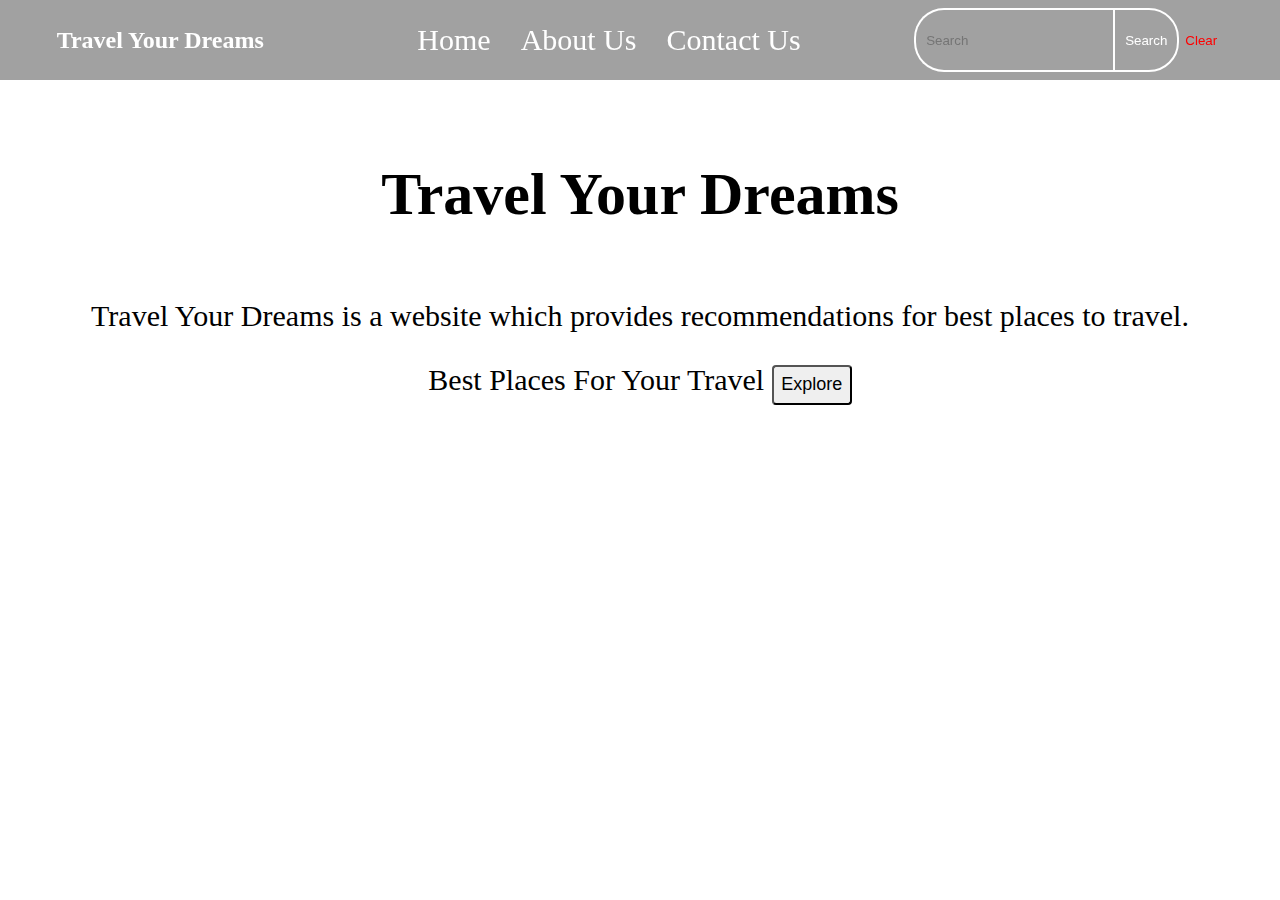
<file: index.html>
<!DOCTYPE html>
<html lang="en">
<head>
    <meta charset="UTF-8">
    <meta http-equiv="X-UA-Compatible" content="IE=edge">
    <meta name="viewport" content="width=device-width, initial-scale=1.0">
    <title>Travel Your Dreams</title>
    <link rel="stylesheet" href="style.css">
</head>
<body>
    <nav>
        <h2><a href="index.html">Travel Your Dreams</a></h2>
        <ul class="nav-bar">
            <li><a class="home-page-link">Home</a></li>
            <li><a class="about-page-link">About Us</a></li>
            <li><a class="contact-page-link">Contact Us</a></li>
        </ul>
        <div class="search-div">
            <input type="text" placeholder="Search" class="search-bar">
            <button class="search-btn">Search</button>
            <button class="search-clr">Clear</button>
        </div>
    </nav>
    <div class="search-results" style="display: none;">
    </div>
    <div class="web-content">
        <div class="hero">
            <h1>Travel Your Dreams</h1>
            <p>Travel Your Dreams is a website which provides recommendations for best places to travel.</p>
            <div>Best Places For Your Travel <button class="hero-button explore-link" onclick="explorePage()">Explore</button></div>
        </div>
    </div>
    <script src="script.js"></script>
</body>
</html>
</file>
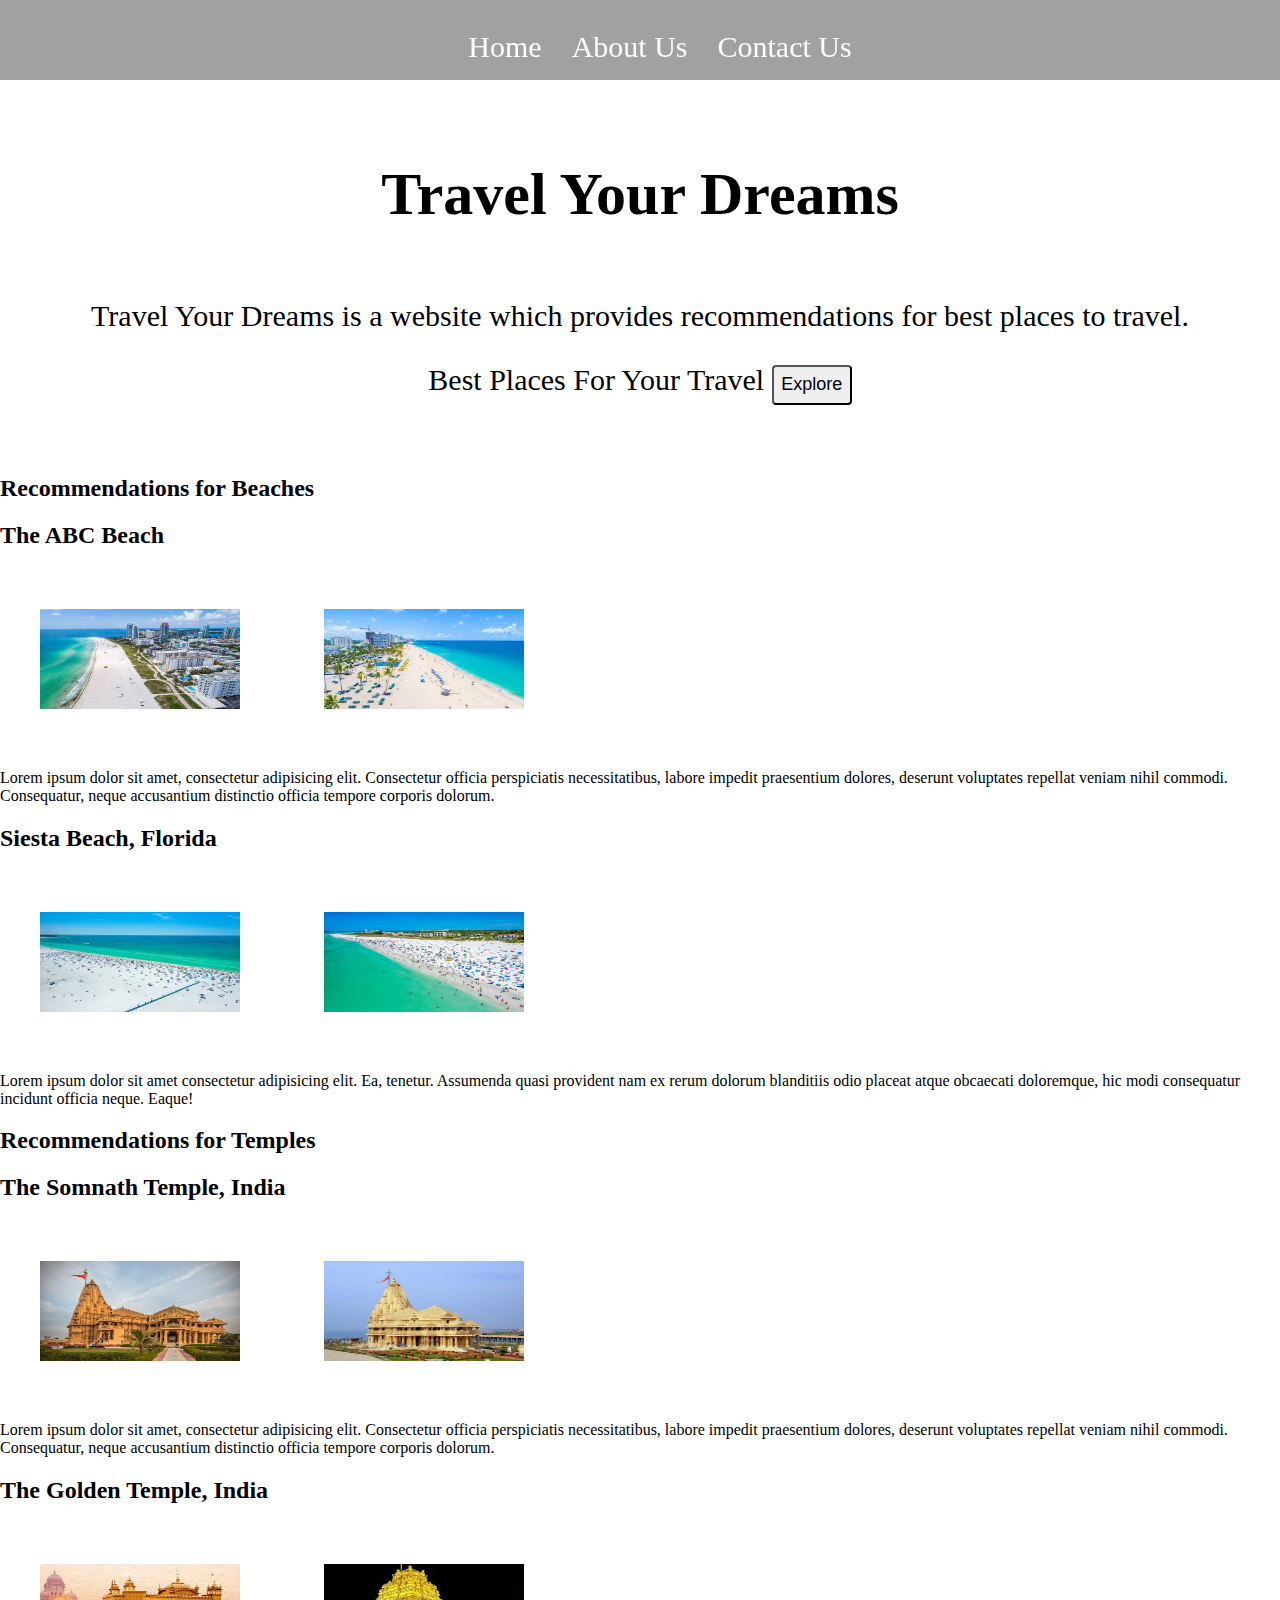
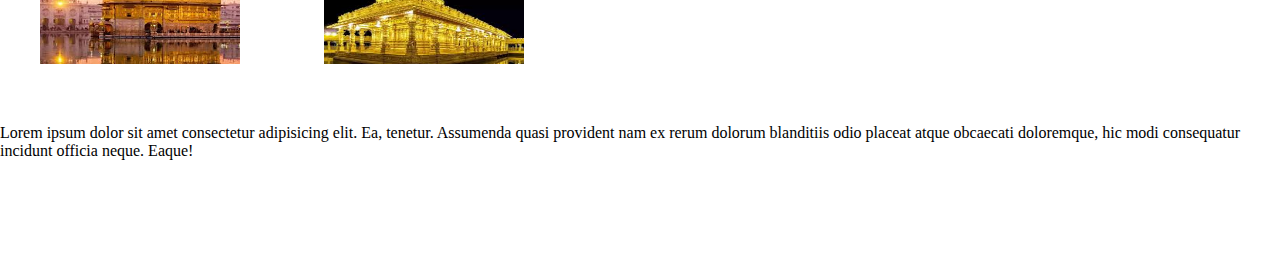
<file: Assigment-Project/index.html>
<!DOCTYPE html>
<html lang="en">
<head>
    <meta charset="UTF-8">
    <meta http-equiv="X-UA-Compatible" content="IE=edge">
    <meta name="viewport" content="width=device-width, initial-scale=1.0">
    <title>Travel Your Dreams</title>
    <link rel="stylesheet" href="style.css">
</head>
<body>
    <nav>
        <ul class="nav-bar">
            <li><a class="home-page-link">Home</a></li>
            <li><a class="about-page-link">About Us</a></li>
            <li><a class="contact-page-link">Contact Us</a></li>
        </ul>
    </nav>
    <div class="web-content">
        <div class="hero">
            <h1>Travel Your Dreams</h1>
            <p>Travel Your Dreams is a website which provides recommendations for best places to travel.</p>
            <div>Best Places For Your Travel <button class="hero-button explore-link" onclick="explorePage()">Explore</button></div>
        </div>
        <div>
            <h2>Recommendations for Beaches</h2>
            <h2>The ABC Beach</h2>
            <div>
                <img src="images/beach pic1.jpg" alt="beach-pic1">
                <img src="images/beach pic2.jpg" alt="beach-pic2">
                <p>Lorem ipsum dolor sit amet, consectetur adipisicing elit. Consectetur officia perspiciatis necessitatibus, labore impedit praesentium dolores, deserunt voluptates repellat veniam nihil commodi. Consequatur, neque accusantium distinctio officia tempore corporis dolorum.</p>
            </div>
            <h2>Siesta Beach, Florida</h2>
            <div>
                <img src="images/siesta key beach pic1.jpg" alt="siesta-beach">
                <img src="images/siesta key beach pic2.jpeg" alt="siesta-beach2">
                <p>Lorem ipsum dolor sit amet consectetur adipisicing elit. Ea, tenetur. Assumenda quasi provident nam ex rerum dolorum blanditiis odio placeat atque obcaecati doloremque, hic modi consequatur incidunt officia neque. Eaque!</p>
            </div>
        </div>
        <div>
            <h2>Recommendations for Temples</h2>
            <h2>The Somnath Temple, India</h2>
            <div>
                <img src="images/Somanath_Temple.jpg" alt="Somanath_Temple">
                <img src="images/Somnath-Temple.jpg" alt="Somanath_Temple">
                <p>Lorem ipsum dolor sit amet, consectetur adipisicing elit. Consectetur officia perspiciatis necessitatibus, labore impedit praesentium dolores, deserunt voluptates repellat veniam nihil commodi. Consequatur, neque accusantium distinctio officia tempore corporis dolorum.</p>
            </div>
            <h2>The Golden Temple, India</h2>
            <div>
                <img src="images/golden temple 1.jpg" alt="golden-temple">
                <img src="images/golden temple 2.jpg" alt="golden-temple">
                <p>Lorem ipsum dolor sit amet consectetur adipisicing elit. Ea, tenetur. Assumenda quasi provident nam ex rerum dolorum blanditiis odio placeat atque obcaecati doloremque, hic modi consequatur incidunt officia neque. Eaque!</p>
            </div>
        </div>
    </div>
    <script src="script.js"></script>
</body>
</html>
</file>
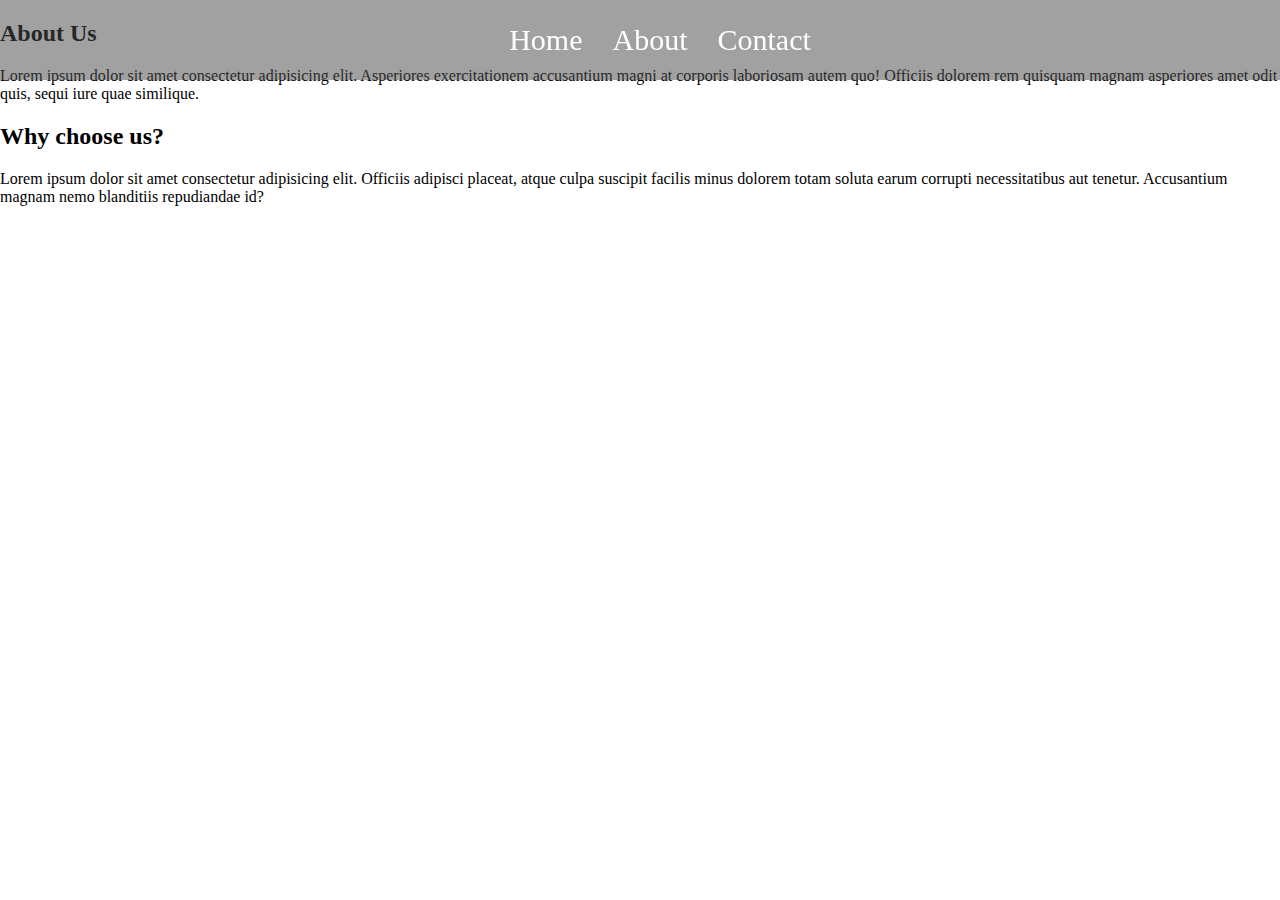
<file: About.html>
<!DOCTYPE html>
<html lang="en">
<head>
    <meta charset="UTF-8">
    <meta http-equiv="X-UA-Compatible" content="IE=edge">
    <meta name="viewport" content="width=device-width, initial-scale=1.0">
    <title>Assigment Project</title>
    <link rel="stylesheet" href="style.css">
</head>
<body>
    <nav>
        <ul class="nav-bar">
            <li><a href="index.html">Home</a></li>
            <li><a href="About.html">About</a></li>
            <li><a href="Contact.html">Contact</a></li>
        </ul>
    </nav>
    <div>
        <h2>About Us</h2>
        <p>Lorem ipsum dolor sit amet consectetur adipisicing elit. Asperiores exercitationem accusantium magni at corporis laboriosam autem quo! Officiis dolorem rem quisquam magnam asperiores amet odit quis, sequi iure quae similique.</p>
    </div>
    <div>
        <h2>Why choose us?</h2>
        <p>Lorem ipsum dolor sit amet consectetur adipisicing elit. Officiis adipisci placeat, atque culpa suscipit facilis minus dolorem totam soluta earum corrupti necessitatibus aut tenetur. Accusantium magnam nemo blanditiis repudiandae id?</p>
    </div>
</body>
</html>
</file>
<file: style.css>
body{
    padding: 0px;
    margin: 0px;
}
.web-content{
    padding: 100px 0px;
}
nav {
    width: 100%;
    height: 80px;
    position: fixed;
    display: flex;
    justify-content: space-around;
    align-items: center;
    top: 0;
    left: 0;
    background-color: rgba(75, 75, 75, 0.521);
}
.search-div{
    display: flex;
}
.search-bar{
    height: 40px;
    background-color: transparent;
    color: aqua;
    border: 2px solid white;
    padding: 10px;
    border-radius: 30px 0px 0px 30px;
    border-right: 0px;
    outline: none;
}
.search-btn{
    height: 64px;
    background-color: transparent;
    color: white;
    border: 2px solid white;
    padding: 10px;
    border-radius: 0px 30px 30px 0px;
    outline: none;
}
.search-clr{
    background-color: transparent;
    color: red;
    border: 0px;
    outline: none;
}
.nav-bar{
    display: flex;
    justify-content: center;
    gap: 30px;
    list-style: none;
    font-size: 30px;
}
a{
    text-decoration: none;
}
nav a{
    color: white;
}a:hover{
    color: aqua;
}
img{
    height: 100px;
    width: 200px;
    padding: 40px;
    transition: 0.5s ease;
}
img:hover{
    padding: 0px;
    height: 140px;
    width: 300px;
    cursor: pointer;
}
form{
    display: flex;
    flex-direction: column;
    position: fixed;
    top: 40%;
    left: 45%;
}
form input{
    margin-bottom: 20px;
    padding: 10px; 
}
label{
    font-size: 20px;
}
.hero{
    padding: 20px 50px;
    margin-bottom: 50px;
    display: flex;
    align-items: center;
    flex-direction: column;
    font-size: 30px;
}
.hero h1{
    font-size: 60px;
}
.hero button{
    width: 80px;
    height: 40px;
    font-size: large;
    border-radius: 4px;
}
button:hover{
    cursor: pointer;
}
.tab-buttons{
    display: flex;
}
.tab-button{
    width: 33%;
    height: 40px;
    border: 1px solid;
    border-top: 0px;
}
.active-tab-button{
    width: 34%;
    border: 1px solid;
    border-bottom: 0px;
}
.select-location-div{
    display: flex;
    margin: 40px;
    flex-direction: row;
    justify-content: flex-end;
}
.tab-body{
    padding: 40px;
}
</file>
<file: Assigment-Project/style.css>
body{
    padding: 0px;
    margin: 0px;
}
.web-content{
    padding: 100px 0px;
}
nav {
    width: 100%;
    height: 80px;
    position: fixed;
    top: 0;
    left: 0;
    background-color: rgba(75, 75, 75, 0.521);
}
.nav-bar{
    display: flex;
    justify-content: center;
    gap: 30px;
    list-style: none;
    font-size: 30px;
}
a{
    text-decoration: none;
}
nav a{
    color: white;
}a:hover{
    color: aqua;
}
img{
    height: 100px;
    width: 200px;
    padding: 40px;
    transition: 0.5s ease;
}
img:hover{
    padding: 0px;
    height: 140px;
    width: 300px;
    cursor: pointer;
}
form{
    display: flex;
    flex-direction: column;
    position: fixed;
    top: 40%;
    left: 45%;
}
form input{
    margin-bottom: 20px;
    padding: 10px; 
}
label{
    font-size: 20px;
}
.hero{
    padding: 20px 50px;
    margin-bottom: 50px;
    display: flex;
    align-items: center;
    flex-direction: column;
    font-size: 30px;
}
.hero h1{
    font-size: 60px;
}
.hero button{
    width: 80px;
    height: 40px;
    font-size: large;
    border-radius: 4px;
}
button:hover{
    cursor: pointer;
}
.tab-buttons{
    display: flex;
}
.tab-button{
    width: 33%;
    height: 40px;
    border: 1px solid;
    border-top: 0px;
}
.active-tab-button{
    width: 34%;
    border: 1px solid;
    border-bottom: 0px;
}
.select-location-div{
    display: flex;
    margin: 40px;
    flex-direction: row;
    justify-content: flex-end;
}
.tab-body{
    padding: 40px;
}
</file>
